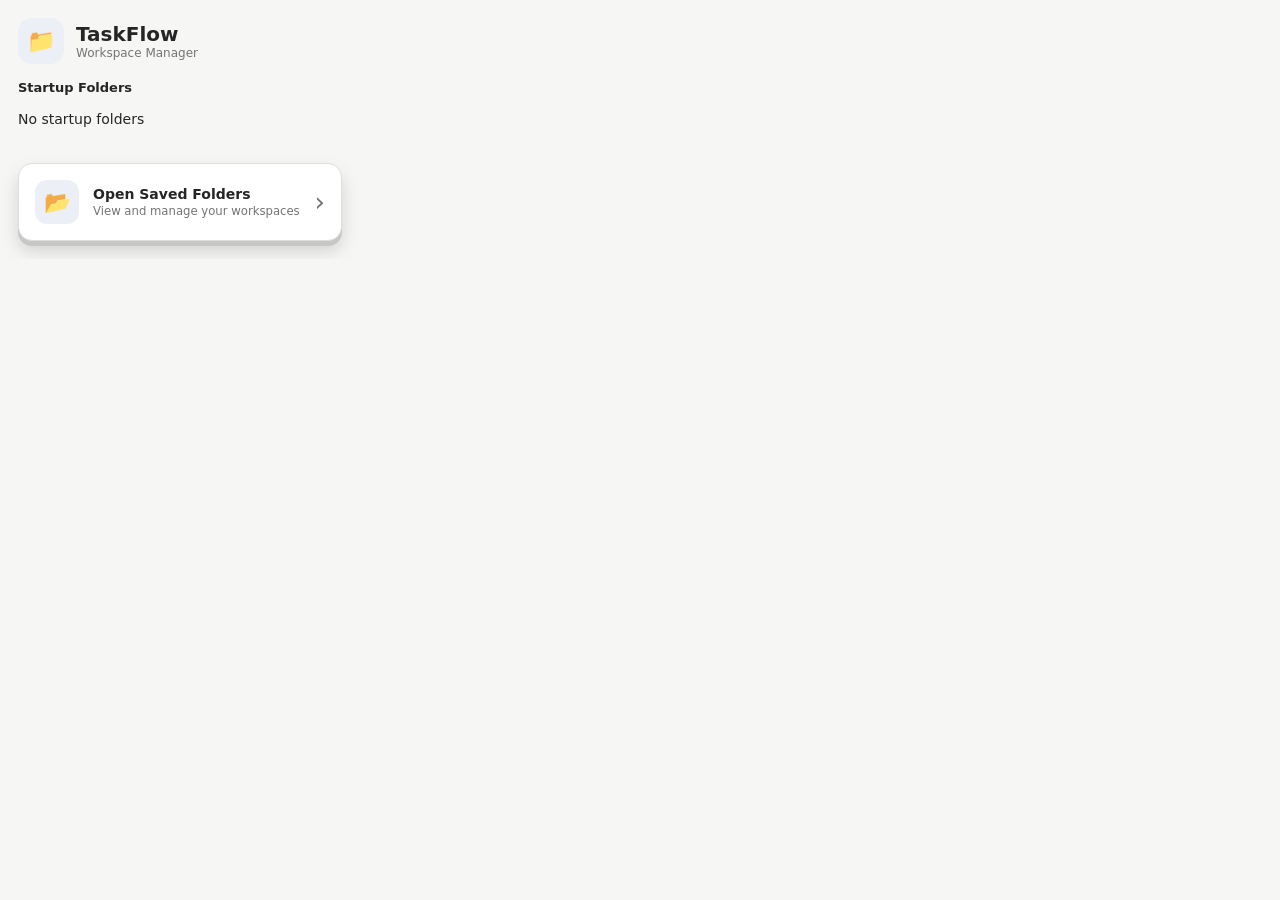
<file: TaskFlow/popup/popup.html>
<!DOCTYPE html>
<html lang="en">
<head>
<meta charset="UTF-8">
<meta name="viewport" content="width=device-width,initial-scale=1.0">
<title>TaskFlow</title>
<link rel="stylesheet" href="popup.css">
</head>

<body>

<input class="nav-radio" type="radio" name="screen" id="screen-home" checked>
<input class="nav-radio" type="radio" name="screen" id="screen-folders-empty">
<input class="modal-radio" type="checkbox" id="modal-new-folder">

<div class="app">

<section class="screen screen-home">

<header class="header">
<div class="logo">
<div class="logo-icon">📁</div>

<div>
<h1>TaskFlow</h1>
<p class="subtitle">Workspace Manager</p>
</div>

</div>
</header>


<div class="pinned-title">
Startup Folders
</div>

<div id="startup-folders">
<div class="empty-pinned">
No startup folders
</div>
</div>


<div class="home-actions">

<label class="action-card" for="screen-folders-empty">

<div class="action-icon">📂</div>

<div class="action-text">
<strong>Open Saved Folders</strong>
<small>View and manage your workspaces</small>
</div>

<span class="chevron">›</span>

</label>

</div>

</section>



<section class="screen screen-folders-empty">

<header class="screen-header">

<label class="back-btn" for="screen-home">
←
</label>

<div>
<h2>Folders</h2>
<p class="screen-subtitle">Your saved tabs</p>
</div>

</header>


<div class="empty-state" id="empty-folder">

<div class="empty-icon">📁</div>

<p>No folders yet</p>

<p class="empty-hint">
Create a folder to start saving tabs
</p>

</div>


<ul class="item-list" id="folder-list"></ul>


<label class="primary-btn full-width" for="modal-new-folder">
+ Create Folder
</label>


</section>



<div class="modal">

<label class="modal-backdrop" for="modal-new-folder"></label>


<div class="modal-panel">

<h3>Create Folder</h3>

<p class="modal-desc">
Save your current workspace
</p>


<input
id="folder-name"
type="text"
maxlength="40"
placeholder="Folder name">


<div class="modal-actions">

<label class="ghost-btn" for="modal-new-folder">
Cancel
</label>


<button id="create-folder" class="primary-btn">
Create
</button>


</div>

</div>

</div>


</div>


<script src="popup.js"></script>

</body>
</html>
</file>
<file: TaskFlow/popup/popup.css>
*,
*::before,
*::after{
    box-sizing:border-box;
    margin:0;
    padding:0;
}

:root{
    --bg:#f6f6f4;
    --white:#fff;
    --border:#dededb;
    --text:#252525;
    --muted:#747474;
    --accent:#5d6f9d;
    --soft:#eceff5;
    --danger:#a95f5f;
    --danger-soft:#f7e7e7;
    --shadow:0 8px 24px rgba(0,0,0,.12);
}

html,body{
    width:360px;
    min-height:480px;
    background:var(--bg);
    color:var(--text);
    font:14px "Segoe UI",system-ui,sans-serif;
}

button,label{
    font:inherit;
    user-select:none;
}

.app{
    min-height:480px;
    overflow:hidden;
    position:relative;
}

.nav-radio,
.modal-radio{
    position:absolute;
    opacity:0;
}


.screen{
    display:none;
    flex-direction:column;
    gap:16px;
    padding:18px;
    height:100%;
    overflow:auto;
    animation:fade .2s;
}

#screen-home:checked~.app .screen-home,
#screen-folders-empty:checked~.app .screen-folders-empty{
    display:flex;
}

@keyframes fade{
    from{
        opacity:0;
        transform:translateY(8px)
    }
}


/* HEADER */

.logo,
.screen-header{
    display:flex;
    align-items:center;
    gap:12px;
}

.logo-icon{
    width:46px;
    height:46px;
    display:grid;
    place-items:center;
    background:var(--soft);
    border-radius:14px;
    font-size:23px;
}

h1{
    font-size:20px;
}

.subtitle,
.screen-subtitle{
    color:var(--muted);
    font-size:12px;
}

.back-btn{
    width:34px;
    height:34px;
    display:grid;
    place-items:center;
    background:white;
    border:1px solid var(--border);
    border-radius:10px;
}


/* HOME */

.home-actions{
    display:flex;
    flex-direction:column;
    gap:12px;
    margin-top:20px;
}


.action-card{
    display:flex;
    align-items:center;
    gap:14px;

    width:100%;
    padding:16px;

    background:white;
    color:var(--text);

    border:1px solid var(--border);
    border-radius:14px;

    cursor:pointer;

    box-shadow:
    0 5px 0 #c7c7c7,
    0 10px 18px rgba(0,0,0,.15);

    transition:.15s;
}

.action-card:hover{
    transform:translateY(-3px);
}

.action-card:active{
    transform:translateY(3px);
}


.action-icon{
    width:44px;
    height:44px;

    display:grid;
    place-items:center;

    background:var(--soft);
    border-radius:12px;
    font-size:22px;
}


.action-text{
    flex:1;
}

.action-text strong{
    display:block;
}

.action-text small{
    color:var(--muted);
}

.chevron{
    color:var(--muted);
    font-size:26px;
    transition:.2s;
}

.action-card:hover .chevron{
    transform:translateX(4px);
}


/* FOLDERS */

.item-list{
    display:flex;
    flex-direction:column;
    gap:10px;
    list-style:none;
}


.saved-row{
    background:white;
    border:1px solid var(--border);
    border-radius:14px;
    overflow:hidden;
}


.row-link{
    display:flex;
    align-items:center;
    gap:10px;

    padding:13px;

    background:white;
    border:0;
    width:100%;
    cursor:pointer;
}


.folder-icon{
    font-size:20px;
}


.item-info{
    flex:1;
    min-width:0;
}

.item-info strong{
    display:block;
    overflow:hidden;
    text-overflow:ellipsis;
    white-space:nowrap;
}

.item-info small{
    color:var(--muted);
    font-size:11px;
}


/* SMALL BUTTONS */

.add-tab,
.pin-folder,
.delete-folder,
.delete-tab{

    display:grid;
    place-items:center;

    border:0;
    cursor:pointer;

    transition:.15s;
}


.add-tab,
.pin-folder,
.delete-folder{

    width:30px;
    height:30px;
    border-radius:9px;
}


.add-tab{
    background:var(--soft);
    color:var(--accent);
}

.pin-folder{
    background:#fff3c4;
}

.delete-folder,
.delete-tab{
    background:var(--danger-soft);
    color:var(--danger);
}


.add-tab:hover,
.pin-folder:hover,
.delete-folder:hover,
.delete-tab:hover{
    transform:scale(1.08);
}


/* DROPDOWN */

.folder-tabs{

    max-height:0;
    overflow:hidden;

    display:flex;
    flex-direction:column;
    gap:8px;

    padding:0 10px;

    background:#fafafa;

    transition:.25s;
}


.saved-row.open .folder-tabs{
    max-height:400px;
    padding:10px;
}


.saved-row.open .chevron{
    transform:rotate(90deg);
}


.tab-row{

    display:flex;
    align-items:center;
    gap:10px;

    padding:9px;

    background:white;

    border:1px solid var(--border);
    border-radius:10px;
}


.tab-row span{
    flex:1;
    overflow:hidden;
    white-space:nowrap;
    text-overflow:ellipsis;
}



/* BUTTONS */

.primary-btn{

    display:flex;
    justify-content:center;
    align-items:center;

    padding:12px;

    background:var(--accent);
    color:white;

    border:0;
    border-radius:12px;

    font-weight:bold;
    cursor:pointer;

    box-shadow:0 4px 0 #46547c;
}


.primary-btn:active{
    transform:translateY(3px);
}


.full-width{
    width:100%;
}


.ghost-btn{

    padding:11px 18px;

    background:white;

    border:1px solid var(--border);
    border-radius:10px;

    cursor:pointer;
}


/* EMPTY */

.empty-state{

    flex:1;

    display:flex;
    justify-content:center;
    align-items:center;

    flex-direction:column;

    gap:8px;
    text-align:center;
}


.empty-icon{
    font-size:42px;
}

.empty-state p,
.empty-hint{
    color:var(--muted);
}



/* MODAL */

.modal{

    position:absolute;
    inset:0;

    display:none;

    justify-content:center;
    align-items:center;

    padding:20px;
}


.modal-radio:checked~.app .modal{
    display:flex;
}


.modal-backdrop{

    position:absolute;
    inset:0;

    background:rgba(0,0,0,.55);
}


.modal-panel{

    position:relative;

    width:100%;
    padding:20px;

    background:white;

    border-radius:16px;

    box-shadow:var(--shadow);
}


.modal-panel input{

    width:100%;

    margin-top:15px;
    padding:12px;

    border:1px solid var(--border);
    border-radius:10px;
}


.modal-actions{

    display:flex;
    justify-content:flex-end;
    gap:10px;

    margin-top:16px;
}


/* STARTUP */

.pinned-title{
    font-size:13px;
    font-weight:bold;
}


.pinned-folder{

    display:flex;
    align-items:center;
    gap:10px;

    padding:12px;

    background:white;

    border:1px solid var(--border);
    border-radius:12px;

    cursor:pointer;
}


/* SCROLL */

::-webkit-scrollbar{
    width:6px;
}

::-webkit-scrollbar-thumb{
    background:#ccc;
    border-radius:10px;
}
</file>
